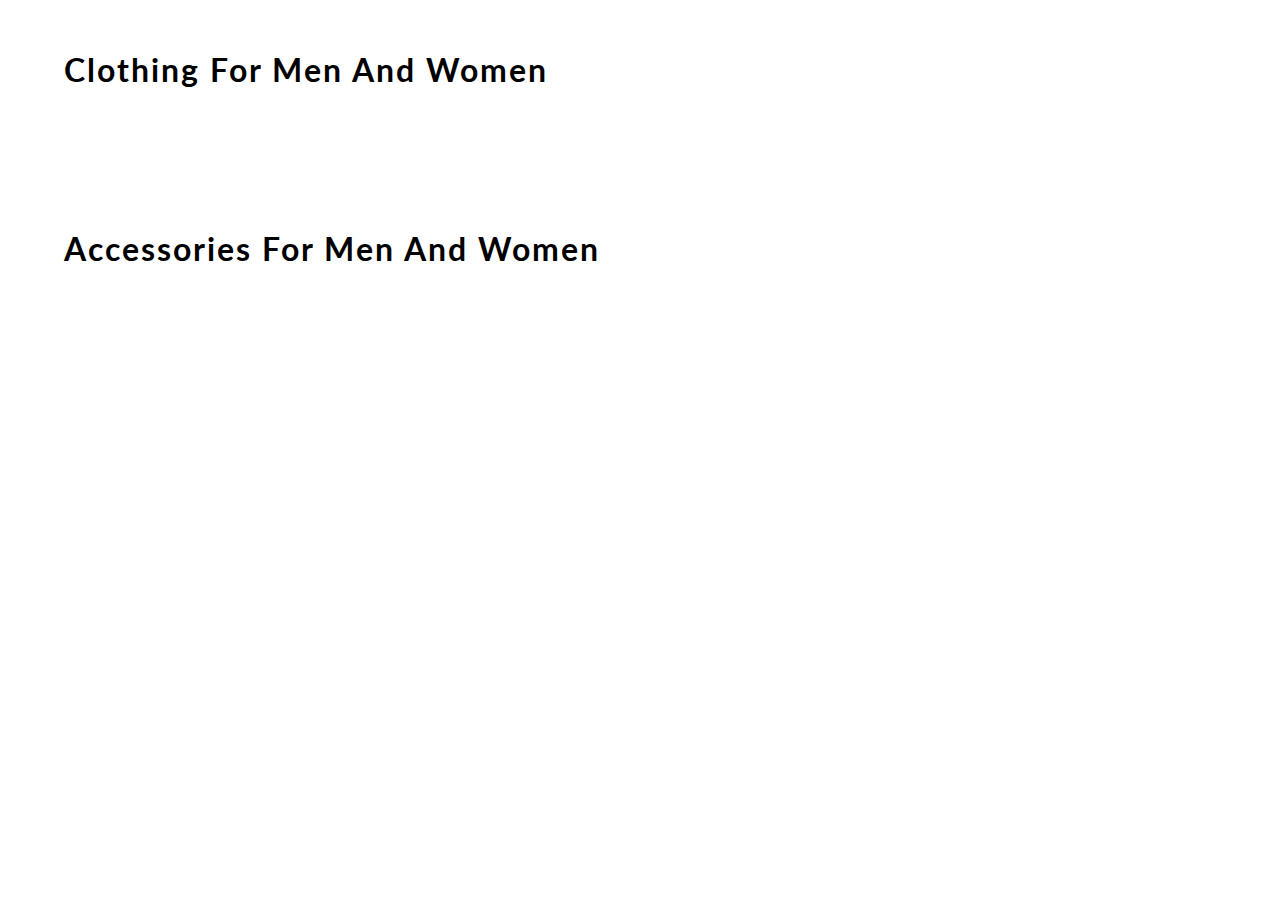
<file: content.html>
<!DOCTYPE html>
<html lang="en">
<head>
    <meta charset="UTF-8">
    <meta name="viewport" content="width=device-width, initial-scale=1.0">
    <meta http-equiv="X-UA-Compatible" content="ie=edge">
    <title> CONTENT | E-COMMERCE WEBSITE BY EDYODA </title>
    <link href="https://fonts.googleapis.com/css?family=Lato&display=swap" rel="stylesheet">
    <!-- favicon -->
    <link rel="icon" href="https://yt3.ggpht.com/a/AGF-l78km1YyNXmF0r3-0CycCA0HLA_i6zYn_8NZEg=s900-c-k-c0xffffffff-no-rj-mo" type="image/gif" sizes="16x16">

    <link rel="stylesheet" href="css/content.css">

</head>
<body>
    <div id="mainContainer">

        <h1> clothing for men and women </h1>
        <div id="containerClothing">
            <!-- JS rendered code -->
        </div>

        <h1> accessories for men and women </h1>
        <div id="containerAccessories">
            <!-- JS rendered code -->
        </div>
    </div>
</body>
<script src="content.js"></script>
</html>
</file>
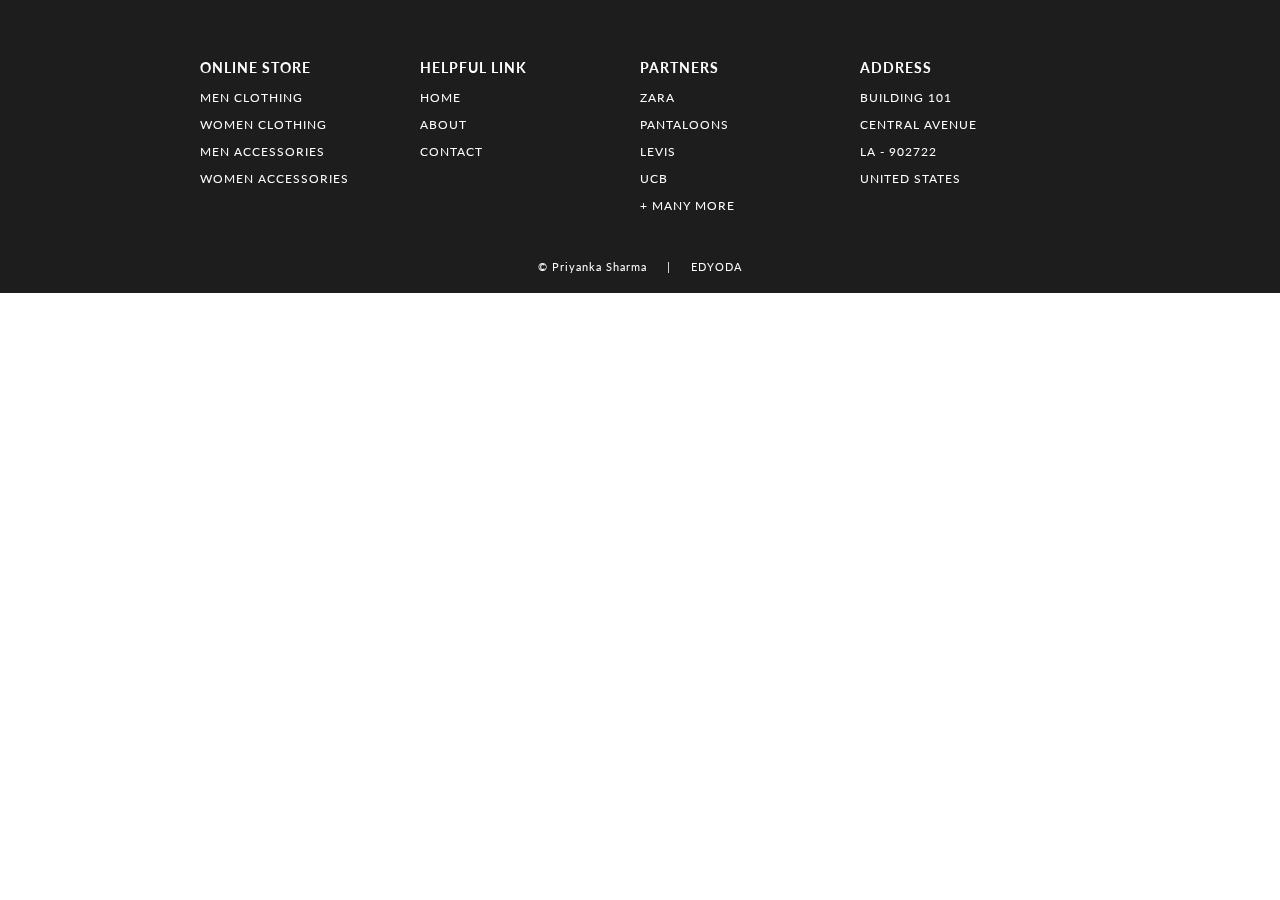
<file: footer.html>
<!DOCTYPE html>
<html lang="en">
<head>
    <meta charset="UTF-8">
    <meta name="viewport" content="width=device-width, initial-scale=1.0">
    <meta http-equiv="X-UA-Compatible" content="ie=edge">
    <title> FOOTER | E-COMMERCE WEBSITE BY EDYODA </title>
    <!-- EXTERNAL LINKS -->
    <link href="https://fonts.googleapis.com/css?family=Source+Sans+Pro:300,400" rel="stylesheet">
    <link href="https://fonts.googleapis.com/css?family=Lato&display=swap" rel="stylesheet">
    <link rel="stylesheet" href="css/footer.css">
</head>

<body>
    <footer>
        <section>    
            <div id="containerFooter">
                
                <div id="webFooter">
                    <h3> online store </h3>
                    <p> men clothing </p>
                    <p> women clothing </p>
                    <p> men accessories </p>
                    <p> women accessories </p>
                </div>
                <div id="webFooter">
                    <h3> helpful link </h3>
                    <p> home </p>
                    <p> about </p>
                    <p> contact </p>
                </div>
                <div id="webFooter">
                    <h3> partners </h3>
                    <p> zara </p>
                    <p> pantaloons </p>
                    <p> levis </p>
                    <p> ucb </p>
                    <p> + many more </p>
                </div>
                <div id="webFooter">
                    <h3> address </h3>
                    <p> building 101 </p>
                    <p> central avenue </p>
                    <p> la - 902722 </p>
                    <p> united states </p>
                </div>
            </div>
            <div id="credit"><a href="https://linkedin.com/in/priyanka-sharma-b79401142"> © Priyanka Sharma </a> &nbsp&nbsp&nbsp | &nbsp&nbsp&nbsp <a href="https://www.edyoda.com/" target="_blank"> EDYODA </a></div>
        </section>

    </footer>

</body>
</html>
</file>
<file: css/content.css>
body
{
    margin: 0;
    font-family: 'Lato', sans-serif;
}
h1
{
    width: 90%;
    margin: auto;
    padding: 50px 0;
    letter-spacing: 2px;
    font-weight: 700;
    text-transform: capitalize;
}
#containerClothing, #containerAccessories
{
    display: grid;
    grid-gap: 70px 20px;
    grid-template-columns: repeat(5, 1fr);
    width: 90%;
    margin: auto;
    padding-bottom: 40px;
}
#box 
{
    width: 100%;
    background-color: white;
    align-content: center;
    border-radius: 10px;
    box-shadow: 1px 2px 6px 2px rgb(219, 219, 219);
}
#box:hover
{
    box-shadow: 1px 6px 3px 0 rgb(185, 185, 185);
}
#containerClothing img
{
    width: 100%;
    border-top-left-radius: 10px;
    border-top-right-radius: 10px;
}
#containerAccessories img
{
    width: 100%;
    border-top-left-radius: 10px;
    border-top-right-radius: 10px;
}
#details
{
    padding: 0 15px;
    text-transform: capitalize;
}
#box a 
{
    text-decoration: none;
    color: rgb(29, 29, 29);
}
h3
{
    font-size: 16px;
}
h4
{
    font-weight: 100;
}
h2
{
    color: rgb(3, 94, 94);
}

/* ----------------------------- MEDIA QUERY --------------------------- */

@media(max-width: 1070px)
{
    h1
    {
        font-size: 25px;
    }
    #containerClothing, #containerAccessories
    {
        width: 95%;
        grid-gap: 10px;
    }
}
@media(max-width: 850px)
{
    h1 
    {
        width: 80%;
    }
    #containerClothing, #containerAccessories
    {
        display: grid;
        grid-gap: 70px 20px;
        grid-template-columns: repeat(3, 1fr);
        width: 80%;
    }    
}
@media(max-width: 650px)
{
    h1
    {
        font-size: 20px;
    }
    h1 
    {
        width: 90%;
    }
    #containerClothing, #containerAccessories
    {
        width: 90%;
    }
}
@media(max-width: 600px)
{
    h1 
    {
        width: 70%;
    }
    #containerClothing, #containerAccessories
    {
        width: 70%;
    }
}
@media(max-width: 505px)
{
    h1 
    {
        width: 80%;
    }
    #containerClothing, #containerAccessories
    {
        width: 80%;
        grid-template-columns: repeat(2, 1fr);
    }
}
</file>
<file: css/footer.css>
body
{
    margin: 0;
    font-family: 'Lato', sans-serif;
}

#containerFooter
{
    width: 100%;
    background-color: rgb(29, 29, 29);
    color: white;
    letter-spacing: 1px;
    display: grid;
    grid-template-columns: repeat(4, 1fr);
    text-transform: uppercase;
    font-size: 15px;
    padding: 15px 300px;
    box-sizing: border-box;
}
#containerFooter h3:hover, #containerFooter p:hover
{
    color: lightslategray;
    cursor: pointer;
}
#webFooter
{
    padding-top: 30px;
    font-size: 12px;
}
#credit 
{
    width: 100%;
    margin: auto;
    padding: 20px 0;
    text-align: center;
    background-color: rgb(29, 29, 29);
    color: white;
    font-size: 11px;
    letter-spacing: 1px;
}

#credit a
{
    color: white;
    text-decoration: none;
    position: relative;
}
#credit a::after
{
content: "";
background: white;
mix-blend-mode: exclusion;
width: calc(100% + 18px);
height: 0;
position: absolute;
bottom: -4px;
left: -10px;
transition: all .3s cubic-bezier(0.445, 0.05, 0.55, 0.95);
}
#credit a:hover::after
{
    height: calc(100% + 8px)
}

/* ----------------------------- MEDIA QUERY --------------------------- */

@media(max-width: 1350px)
{
    #containerFooter
    {
        padding: 15px 200px;
    }
}
@media(max-width: 1166px)
{
    #containerFooter
    {
        padding: 15px 100px;
    }
}
@media(max-width: 950px)
{
    #containerFooter
    {
        padding: 15px 50px;
    }
}
@media(max-width: 850px)
{
    #containerFooter
    {
        font-size: 13px;
    }
    #webFooter
    {
        font-size: 10px;
    }
}
@media(max-width: 750px)
{
    #containerFooter
    {
        display: grid;
        grid-template-columns: 1fr 1fr;
        padding: 15px 100px;
    }
    #webFooter
    {
        padding: 15px 20px;
    }
}
@media(max-width: 540px)
{
    #containerFooter
    {
        padding: 0 25px;
    }
}
</file>
